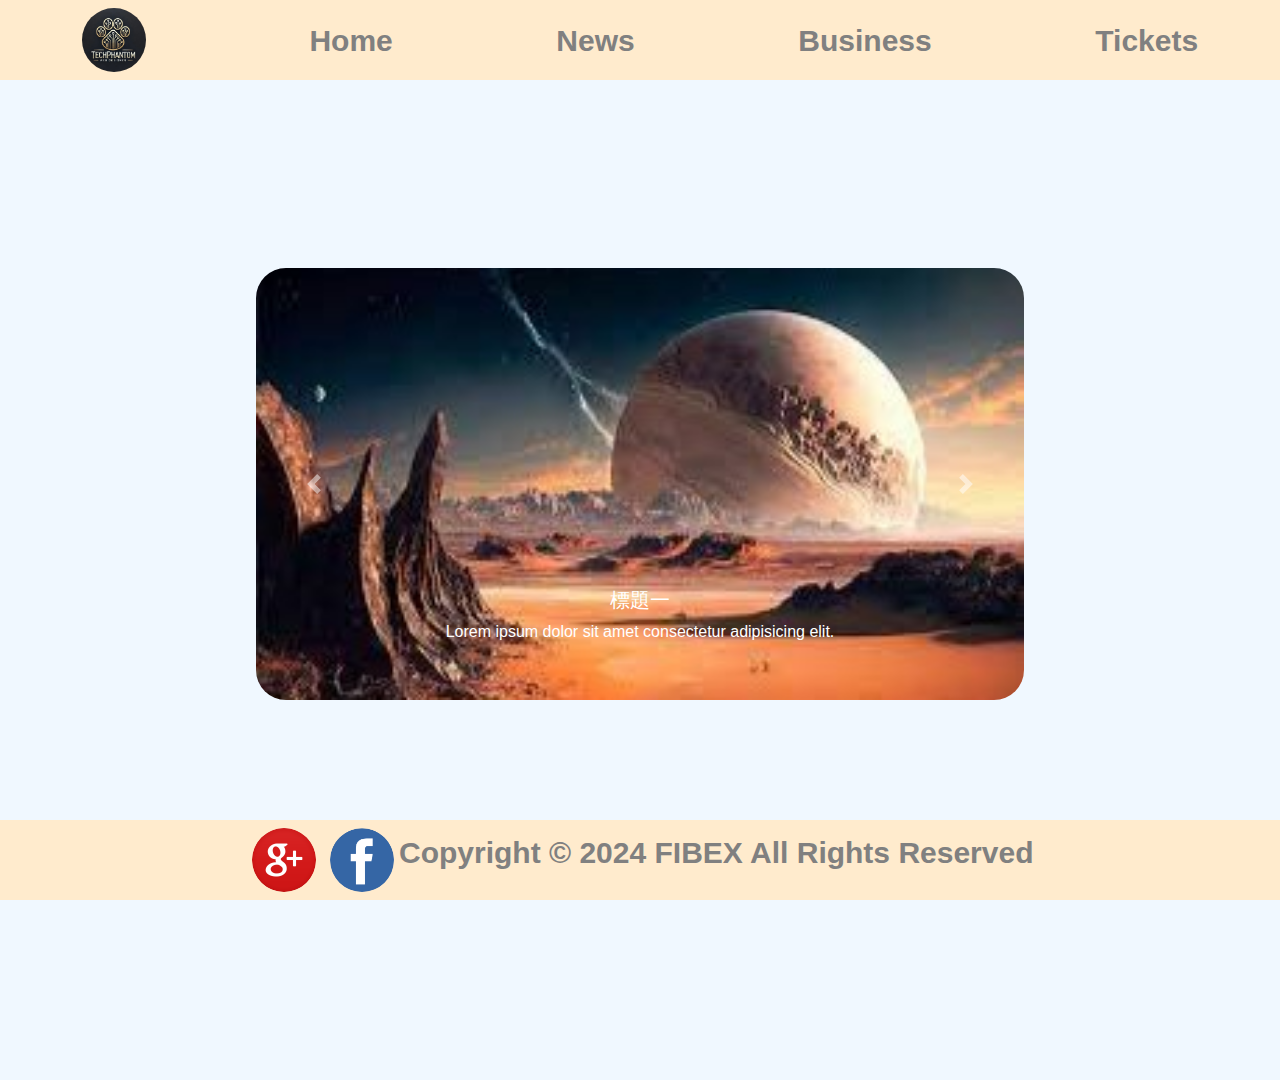
<file: index.html>
<!DOCTYPE html>
<html lang="en">

<head>
    <meta charset="UTF-8">
    <meta name="viewport" content="width=device-width, initial-scale=1.0">
    <title>2024 法國國際商務展</title>
    <link rel="stylesheet" href="./bootstrap/bootstrap.css">
    <link rel="stylesheet" href="./style.css">
</head>

<body>
    <nav>
        <img src="./img/logo.jpg" alt="Logo">
        <a href="home.html">Home</a>
        <a href="news.html">News</a>
        <a href="business.html">Business</a>
        <a href="tickets.html">Tickets</a>
    </nav>
    <main>
        <div id="slider" class="carousel slide" data-ride="carousel">
            <div class="carousel-inner">
                <div class="carousel-item active">
                    <img src="./img/carousle1.jpg" alt="carousel-1" class="w-100 d-block">
                    <div class="carousel-caption">
                        <h5>標題一</h5>
                        <p>Lorem ipsum dolor sit amet consectetur adipisicing elit.</p>
                    </div>
                </div>
                <div class="carousel-item">
                    <img src="./img/carousle2.jpg" alt="carousel-2" class="w-100 d-block">
                    <div class="carousel-caption">
                        <h5>標題二</h5>
                        <p>Lorem ipsum dolor sit amet consectetur adipisicing elit.</p>
                    </div>
                </div>
                <div class="carousel-item">
                    <img src="./img/carousle3.jpg" alt="carousel-3" class="w-100 d-block">
                    <div class="carousel-caption">
                        <h5>標題三</h5>
                        <p>Lorem ipsum dolor sit amet consectetur adipisicing elit.</p>
                    </div>
                </div>
            </div>
            <a class="carousel-control-prev" data-target="#slider" data-slide="prev">
                <span class="carousel-control-prev-icon"></span>
            </a>
            <a class="carousel-control-next" data-target="#slider" data-slide="next">
                <span class="carousel-control-next-icon"></span>
            </a>
        </div>
        <div>

        </div>
    </main>
    <footer>
        <div>
            <img src="./img/google.png" alt="google">
            <img src="./img/facebook.png" alt="facebook">
        </div>
        <p>Copyright &copy; 2024 FIBEX All Rights Reserved</p>
    </footer>
</body>
<script src="./jquery/jquery.js"></script>
<script src="./bootstrap/bootstrap.js"></script>
<script>
    $('.carousel').carousel({
        interval: 3000
    })
</script>

</html>
</file>
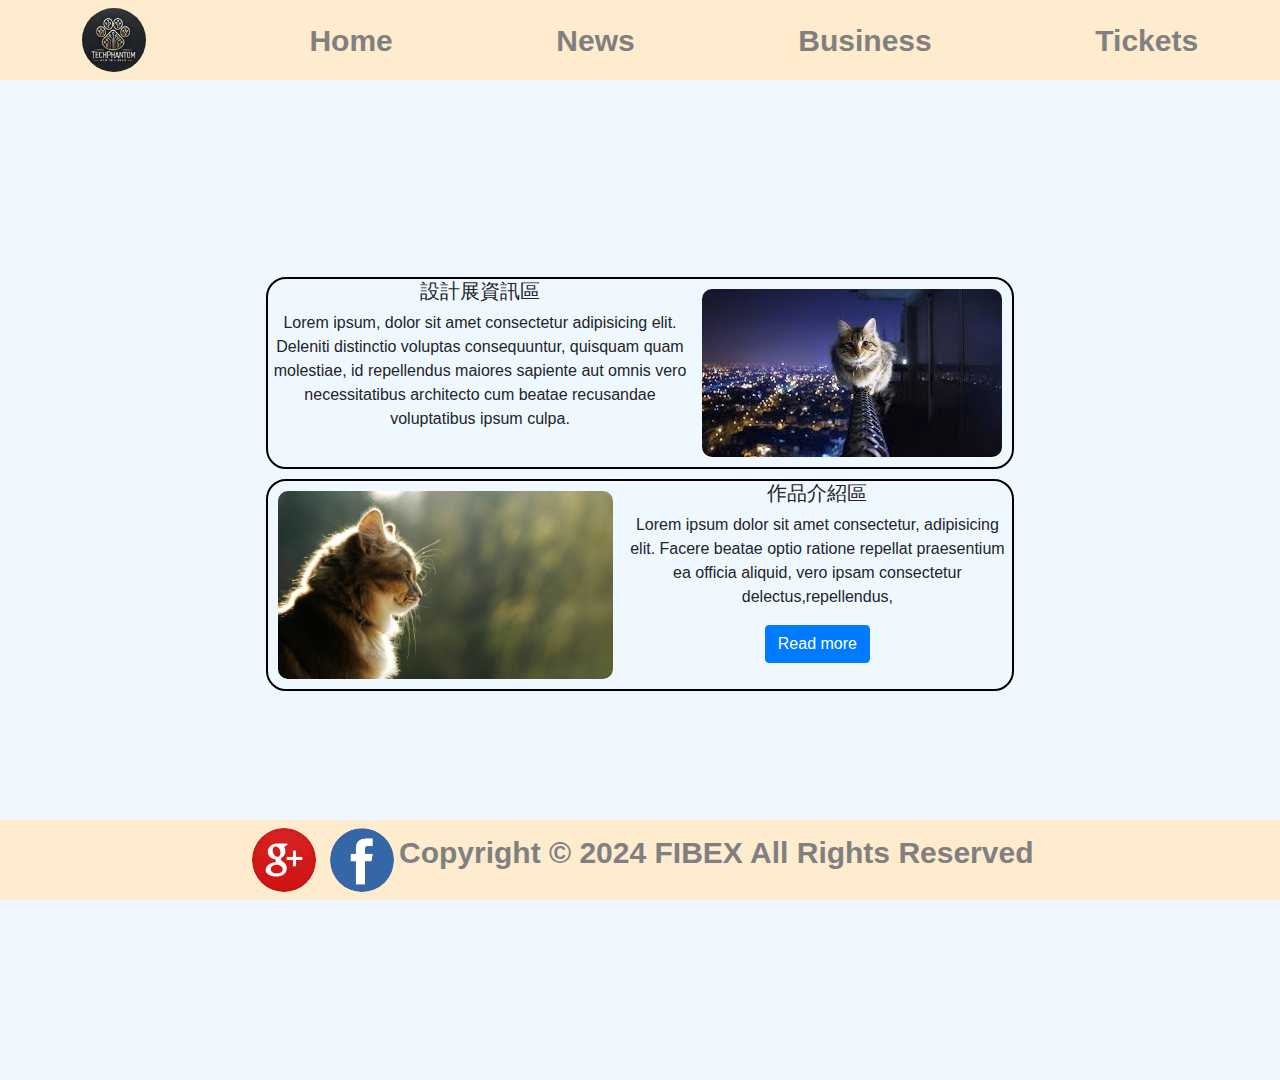
<file: business.html>
<!DOCTYPE html>
<html lang="en">

<head>
    <meta charset="UTF-8">
    <meta name="viewport" content="width=device-width, initial-scale=1.0">
    <title>2024 法國國際商務展</title>
    <link rel="stylesheet" href="./bootstrap/bootstrap.css">
    <link rel="stylesheet" href="./style.css">
</head>

<body>
    <nav>
        <img src="./img/logo.jpg" alt="Logo">
        <a href="home.html">Home</a>
        <a href="news.html">News</a>
        <a href="business.html">Business</a>
        <a href="tickets.html">Tickets</a>
    </nav>
    <main>
        <div class="business text-center">
            <div>
                <div>
                    <h5>設計展資訊區</h5>
                    <p>Lorem ipsum, dolor sit amet consectetur adipisicing elit. Deleniti distinctio voluptas consequuntur, quisquam quam molestiae, id repellendus maiores sapiente aut omnis vero necessitatibus architecto cum beatae recusandae voluptatibus ipsum culpa.</p>
                </div>
                <img src="./img/news1.jpg">
            </div>

            <div>
                <img src="./img/news2.jpg">
                <div>
                    <h5>作品介紹區</h5>
                    <p>Lorem ipsum dolor sit amet consectetur, adipisicing elit. Facere beatae optio ratione repellat praesentium ea officia aliquid, vero ipsam consectetur delectus,repellendus,
                    <span class="readmore" style="display: none;">Lorem ipsum dolor sit amet consectetur adipisicing elit. Ut blanditiis pariatur eum cum neque, delectus veritatis tempore est ea quaerat, dicta, iusto ad sint aliquid expedita at beatae. Cupiditate, est?</span></p>
                    <button onclick="readmore()" class="read-btn btn btn-primary">Read more</button>
                </div>
            </div>

        </div>
    </main>
    <footer>
        <div>
            <img src="./img/google.png" alt="google">
            <img src="./img/facebook.png" alt="facebook">
        </div>
        <p>Copyright &copy; 2024 FIBEX All Rights Reserved</p>
    </footer>
</body>
<script src="./jquery/jquery.js"></script>
<script src="./bootstrap/bootstrap.js"></script>
<script>
    function readmore(){
        $(".readmore").slideToggle(200);
        let btn = $(".read-btn"); 
        btn.text(btn.text() === "Read more" ? "Read less" : "Read more");
    }
</script>
</html>
</file>
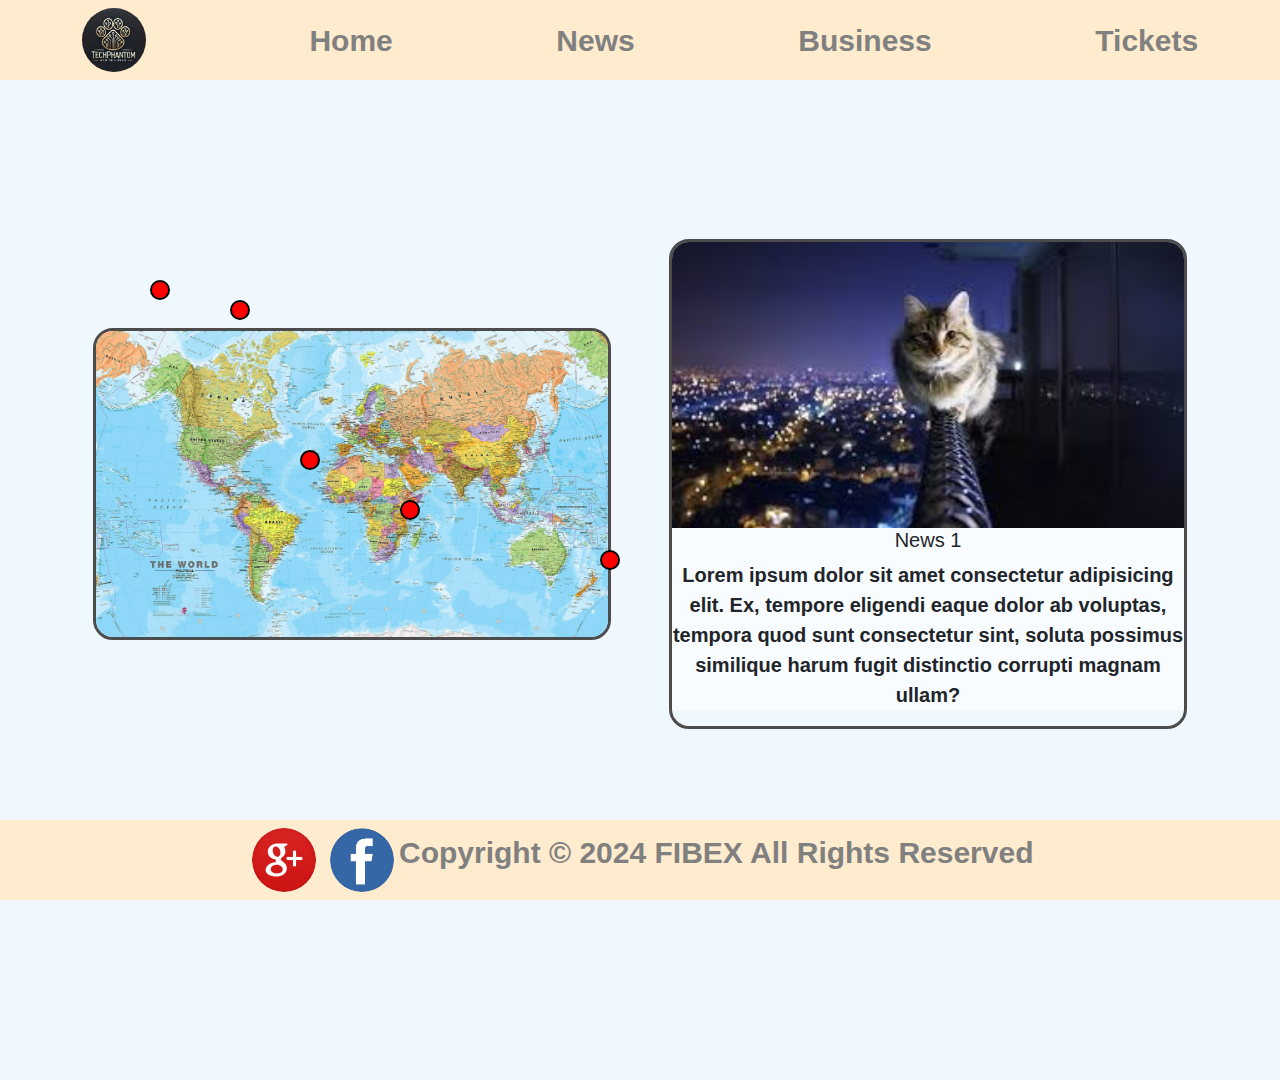
<file: news.html>
<!DOCTYPE html>
<html lang="en">

<head>
    <meta charset="UTF-8">
    <meta name="viewport" content="width=device-width, initial-scale=1.0">
    <title>2024 法國國際商務展</title>
    <link rel="stylesheet" href="./bootstrap/bootstrap.css">
    <link rel="stylesheet" href="./style.css">
</head>

<body>
    <nav>
        <img src="./img/logo.jpg" alt="Logo">
        <a href="home.html">Home</a>
        <a href="news.html">News</a>
        <a href="business.html">Business</a>
        <a href="tickets.html">Tickets</a>
    </nav>
    <main>
        <div class="news-box">
            <div>
                <img src="./img/map.jpg" alt="">
                <button class="news-button" style="top: 280px; left: 150px;" onclick="news(1)"></button>
                <button class="news-button" style="top: 300px; left: 230px;" onclick="news(2)"></button>
                <button class="news-button" style="top: 450px; left: 300px;" onclick="news(3)"></button>
                <button class="news-button" style="top: 500px; left: 400px;" onclick="news(4)"></button>
                <button class="news-button" style="top: 550px; left: 600px;" onclick="news(5)"></button>
            </div>
            <div>
                <img id="news-int" class="news-img" src="./img/news1.jpg" alt="">
                <div id="news-int" class="news-set text-center">
                    <h5 class="news-h5">News 1</h5>
                    <p class="news-p">Lorem ipsum dolor sit amet consectetur adipisicing elit. Ex, tempore eligendi eaque dolor ab voluptas, tempora quod sunt consectetur sint, soluta possimus similique harum fugit distinctio corrupti magnam ullam?</p>
                </div>
            </div>
        </div>
    </main>
    <footer>
        <div>
            <img src="./img/google.png" alt="google">
            <img src="./img/facebook.png" alt="facebook">
        </div>
        <p>Copyright &copy; 2024 FIBEX All Rights Reserved</p>
    </footer>
</body>
<script src="./jquery/jquery.js"></script>
<script src="./bootstrap/bootstrap.js"></script>
<script src="./news.js"></script>
</html>
</file>
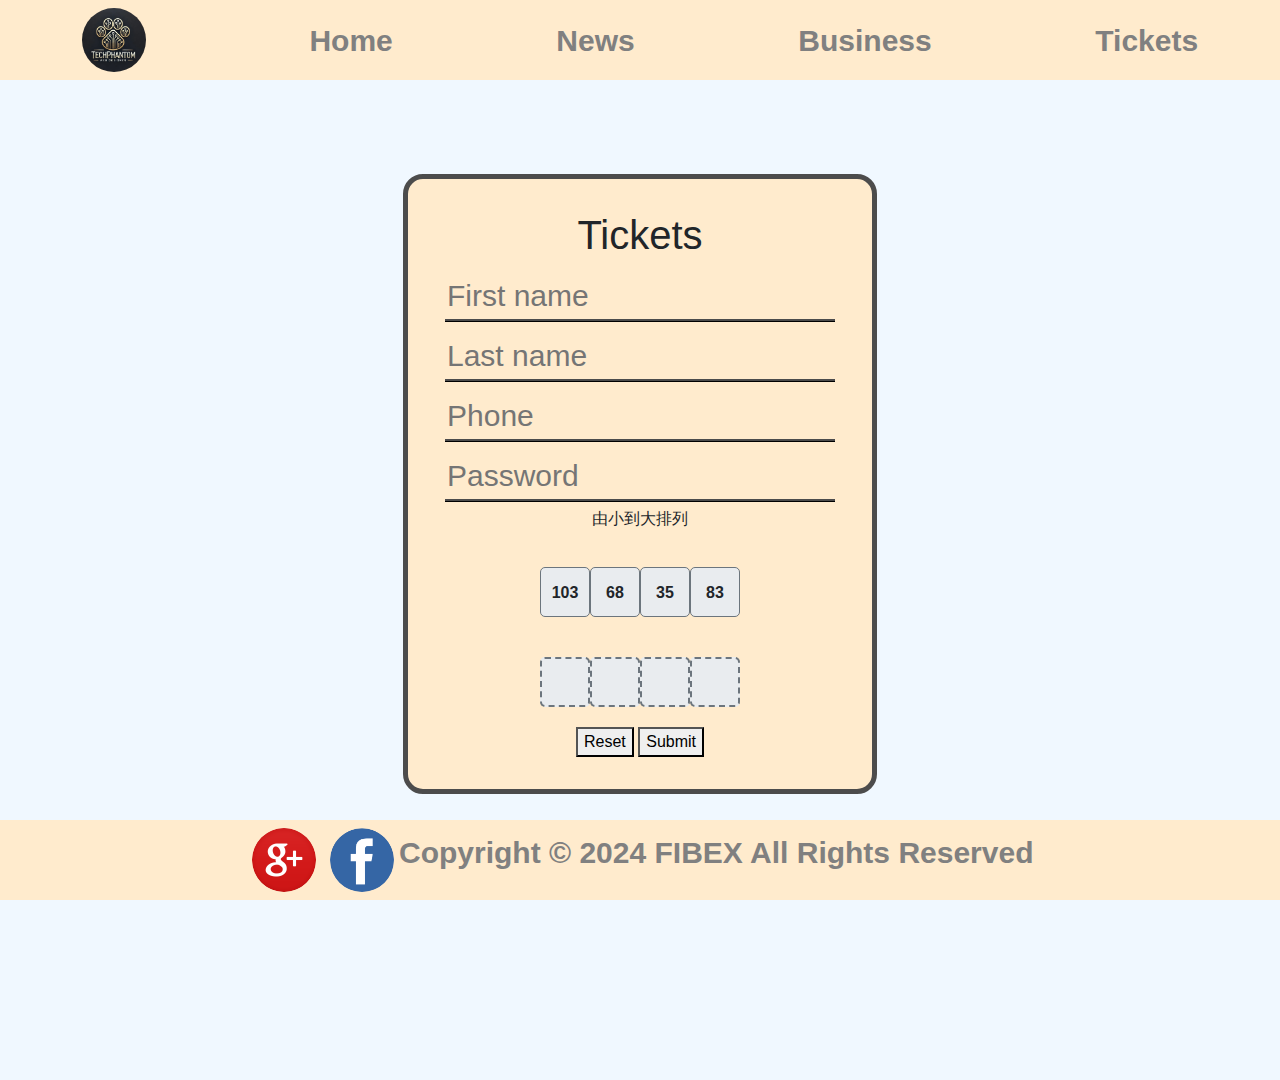
<file: tickets.html>
<!DOCTYPE html>
<html lang="en">

<head>
    <meta charset="UTF-8">
    <meta name="viewport" content="width=device-width, initial-scale=1.0">
    <title>2024 法國國際商務展</title>
    <link rel="stylesheet" href="./bootstrap/bootstrap.css">
    <link rel="stylesheet" href="./style.css">
    <style>
        #drag-box,
        #drop-box {
            display: flex;
            justify-content: space-around;
            margin: 20px 0;
        }

        #drag-box div,
        .drop {
            width: 50px;
            height: 50px;
            line-height: 50px;
            text-align: center;
            background-color: #e9ecef;
            border: 1px solid #6c757d;
            border-radius: 5px;
            cursor: pointer;
            font-weight: 700;
        }

        .drop {
            border: 2px dashed #6c757d;
        }

        .drop.filled {
            background-color: #d4edda;
            border-color: #28a745;
        }
    </style>
</head>

<body>
    <nav>
        <img src="./img/logo.jpg" alt="Logo">
        <a href="home.html">Home</a>
        <a href="news.html">News</a>
        <a href="business.html">Business</a>
        <a href="tickets.html">Tickets</a>
    </nav>
    <main>
        <form onsubmit="formSubmit(event)">
            <h1>Tickets</h1>
            <input type="text" name="firstname" id="firstname" placeholder="First name" required>
            <input type="text" name="lastname" id="lastname" placeholder="Last name" required>
            <input type="text" name="phone" id="phone" placeholder="Phone" required>
            <input type="password" name="password" id="password" placeholder="Password" required>
            <p>由小到大排列</p>
            <div id="drag-box">
                <!-- 動態生成驗證碼區塊 -->
            </div>
            <div id="drop-box">
                <div class="drop" data-index="1"></div>
                <div class="drop" data-index="2"></div>
                <div class="drop" data-index="3"></div>
                <div class="drop" data-index="4"></div>
            </div>
            <div>
                <button type="button" onclick="veri()">Reset</button>
                <button type="submit">Submit</button>
            </div>
        </form>
    </main>
    <footer>
        <div>
            <img src="./img/google.png" alt="google">
            <img src="./img/facebook.png" alt="facebook">
        </div>
        <p>Copyright &copy; 2024 FIBEX All Rights Reserved</p>
    </footer>
</body>
<script src="./jquery/jquery.js"></script>
<script src="./jquery/jquery-ui.min.js"></script>
<script src="./bootstrap/bootstrap.js"></script>
<script>
    let verificationCode = [];

    function veri() {
        const $dragBox = $("#drag-box");
        const $dropBox = $(".drop");
        $dragBox.empty();
        $dropBox.empty().removeClass("filled").text("");
        verificationCode = [];
        for (let i = 1; i <= 4; i++) {
            const code = Math.floor(Math.random() * 99 + 10);
            verificationCode.push(code);

            const $codeDiv = $(`<div class="draggable" id="veri${code}">${code}</div>`);
            $dragBox.append($codeDiv);

            $codeDiv.draggable({
                revert: "invalid",
            });
        }

        $dropBox.droppable({
            accept: ".draggable",
            drop: function (event, ui) {
                const $this = $(this);
                if ($this.hasClass("filled")) {
                    return;
                }
                const draggedNumber = ui.draggable.text();
                $this.text(draggedNumber).addClass("filled");
                ui.draggable.hide();
            }
        });
    }

    function formSubmit(event) {
        event.preventDefault();
        const userCode = [];
        $(".drop").each(function () {
            const num = $(this).text();
            if (num) {
                userCode.push(Number(num));
            }
        });

        const sortedCode = [...verificationCode].sort((a, b) => a - b);
        if (JSON.stringify(userCode) === JSON.stringify(sortedCode)) {
            fetch("./post.php", {
                method: "POST",
                headers: {
                    "Content-Type": "application/json",
                },
                body: JSON.stringify({
                    firstname: $("#firstname").val(),
                    lastname: $("#lastname").val(),
                    phone: $("#phone").val(),
                    password: $("#password").val(),
                }),
            })
                .then((response) => response.json())
                .then((data) => {
                    if (data) {
                        alert("送出成功");
                        location.href = "./home.html";
                    } else {
                        alert("送出失敗，請稍後再試！");
                    }
                })
        } else {
            alert("驗證碼排列錯誤");
            veri();
        }
    }
    $(document).ready(() => {
        veri();
    });

</script>

</html>
</file>
<file: style.css>
body {
    margin: 0;
    background-color: aliceblue;
    width: 1920px;
    height: 1080px;
}

nav {
    width: 100vw;
    height: 5em;
    background-color: blanchedalmond;
    display: flex;
    align-items: center;
    justify-content: center;

    & img {
        width: 4em;
        border-radius: 50%;
        margin: auto;
    }

    & a {
        color: gray;
        margin: auto;
        font-size: 30px;
        font-weight: 700;
        transition: .2s;

        &:hover {
            text-decoration: none;
            color: #4c4c4c;
        }
    }
}

footer {
    width: 100vw;
    height: 5em;
    background-color: blanchedalmond;
    display: flex;
    align-items: center;
    position: absolute;
    bottom: 0;
    justify-content: center;

    & img {
        width: 4em;
        border-radius: 50%;
        margin: 5px;
    }

    & p {
        color: gray;
        font-size: 30px;
        font-weight: 700;
    }
}

main {
    width: 100vw;
    margin-top: 5em;
    height: 60%;
    display: flex;
    align-items: center;
    justify-content: center;
}

.carousel {
    width: 60%;
    border-radius: 30px;
    overflow: hidden;
}

.news-box {
    width: 90%;
    display: flex;
    justify-content: center;
    align-items: center;

    &>div {
        width: 45%;
        margin: auto;
        border-radius: 20px;
        border: 3px #4c4c4c solid;
        overflow: hidden;

        & .news-set {
            width: 100%;
            background-color: #ffffff92;
            bottom: 20px;
            z-index: 10;
            font-weight: 700;
            font-size: 20px;
        }
    }

    & img {
        width: 100%;
    }
}
.news-button{
    width: 20px;
    height: 20px;
    border: 2px black solid;
    border-radius: 50%;
    background-color: red;
    position: absolute;
}
.business{
    width: 60%;
    &>div{
        display: flex;
        margin: 10px;
        border-radius: 20px;
        border: 2px black solid;
        overflow: hidden;
    }
    & img{
        border-radius: 10px;
        width: 45%;
        margin: 10px;
    }
}
/* form */
form{
    border: #4c4c4c solid 5px;
    background-color: blanchedalmond;
    padding: 2em;
    display: grid;
    justify-items: center;
    border-radius: 20px;
    & input{
        margin: 5px;
        background-color: #ffffff00;
        border: 0px;
        border-bottom: #4c4c4c ridge;
        font-size: 30px;
    }
}
</file>
